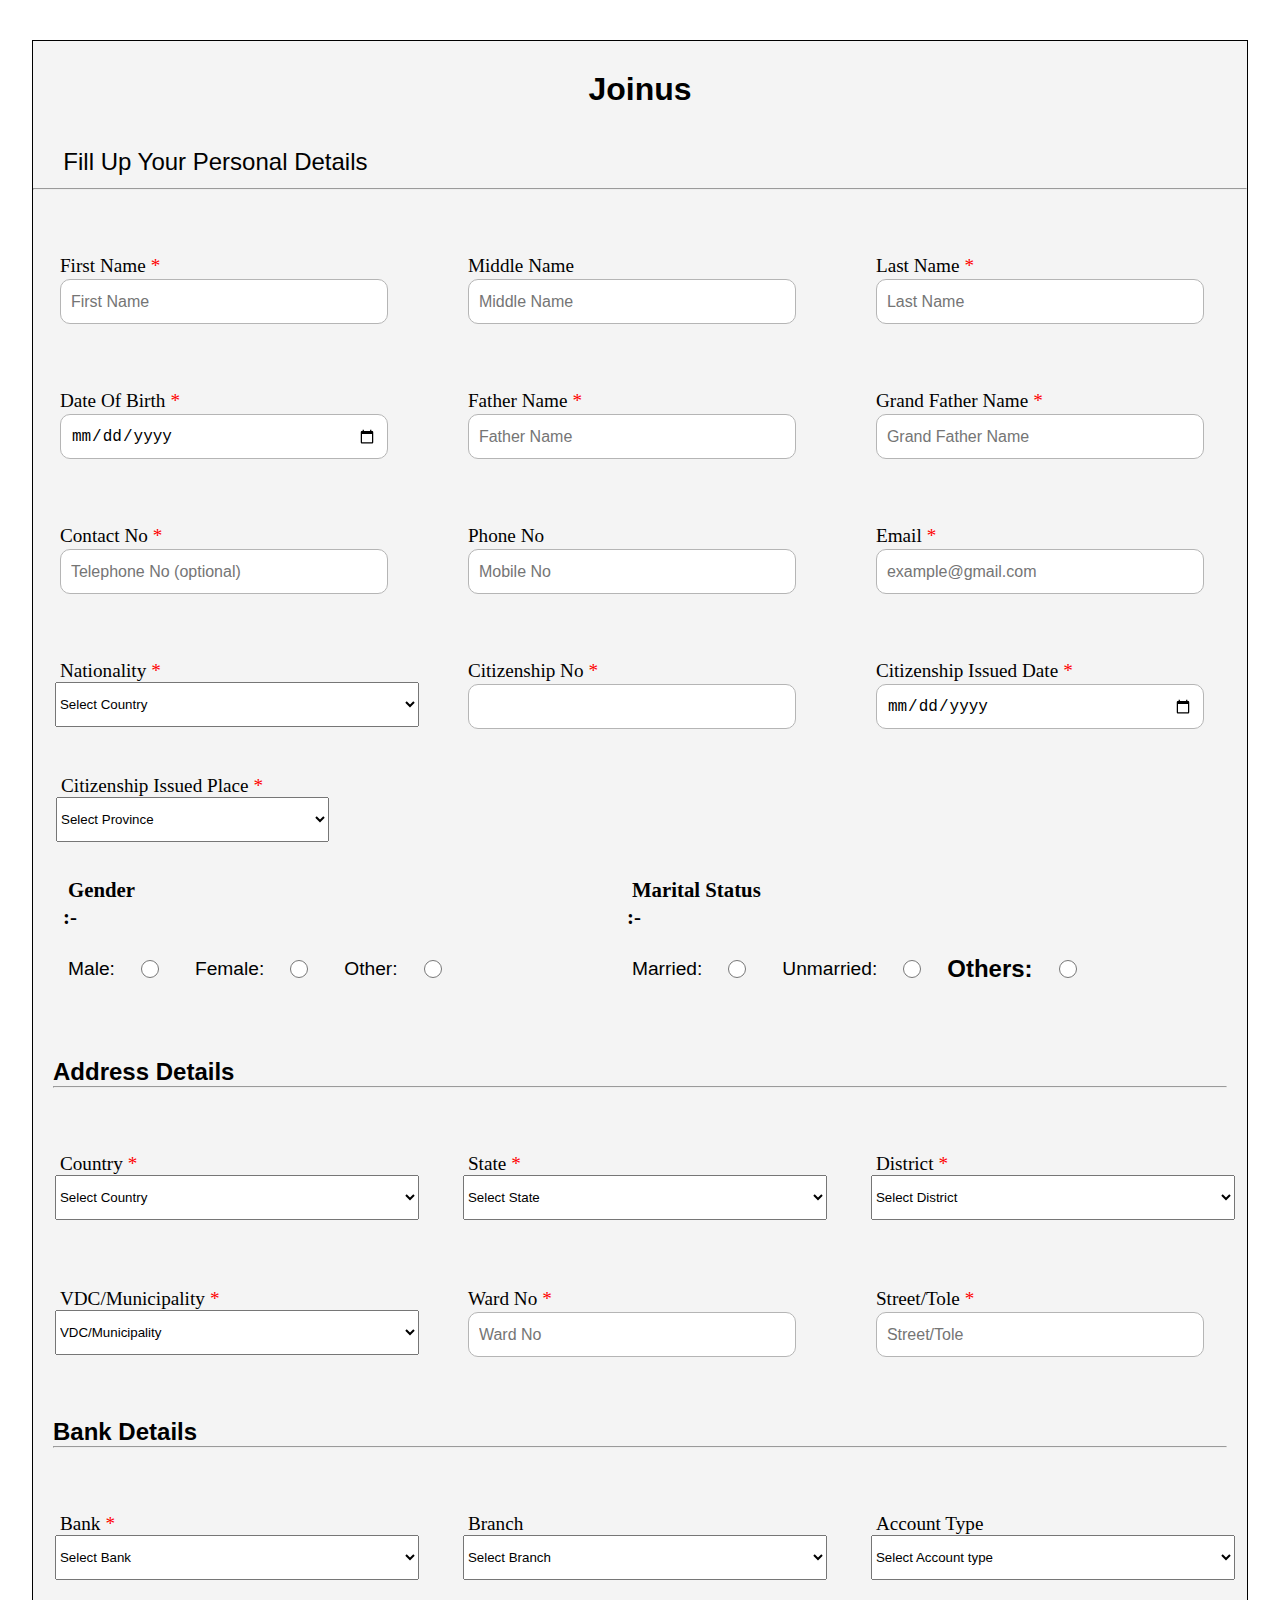
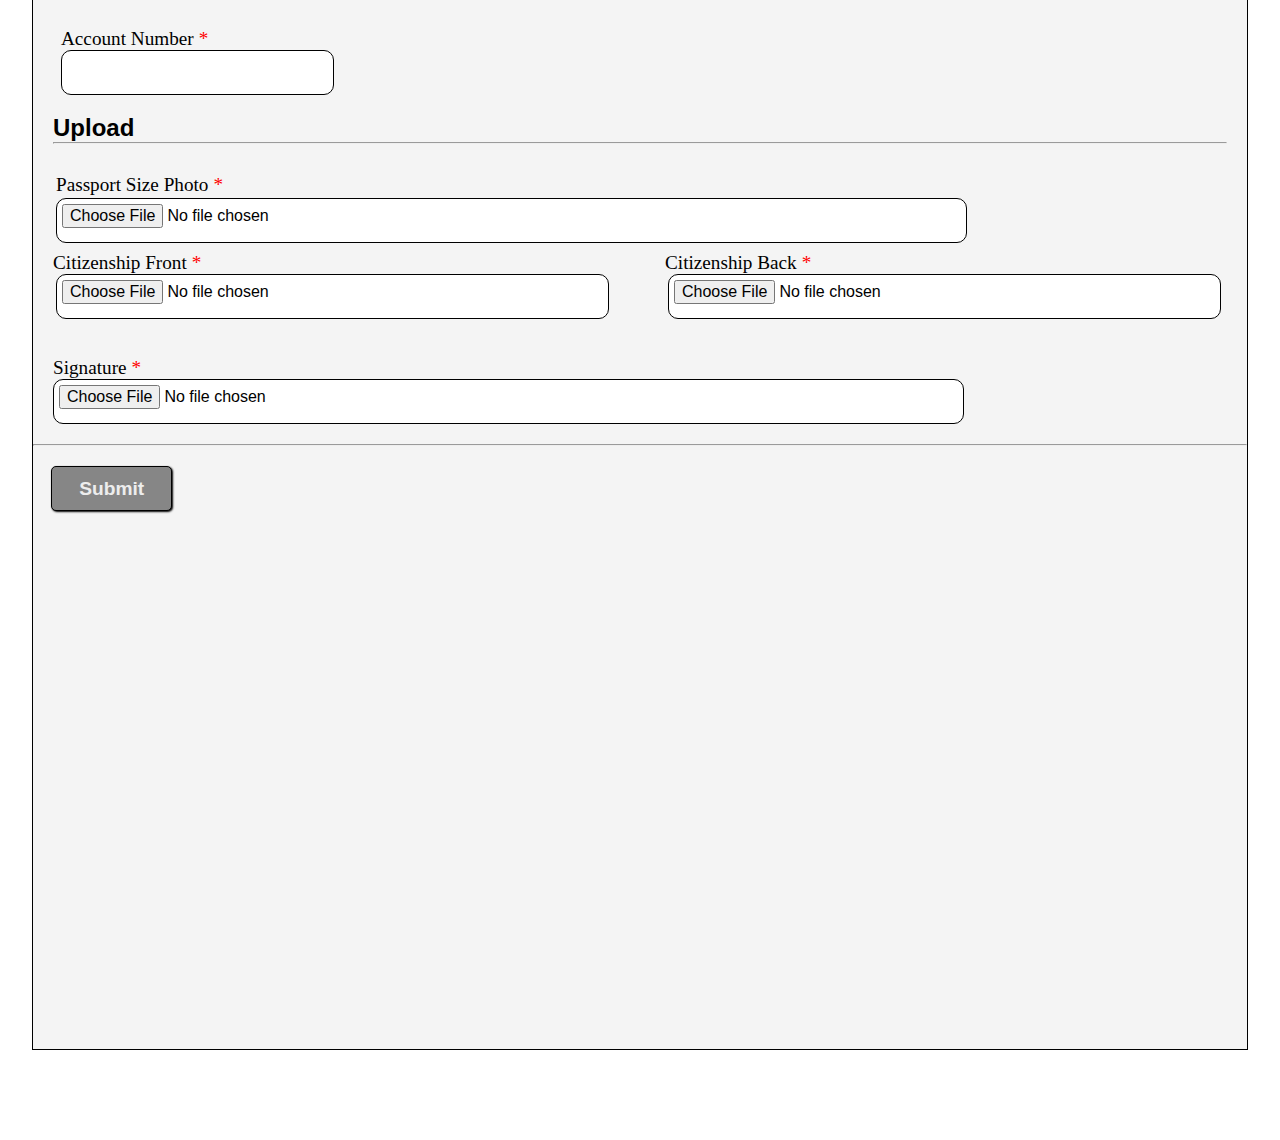
<file: joinus.html>
<!DOCTYPE html>
<html lang="en">

<head>
    <meta charset="UTF-8">
    <meta name="viewport" content="width=device-width, initial-scale=1.0">
    <link rel="stylesheet" href="css/style.css">
    <link rel="stylesheet" href="css/joinus.css">

    <title>Document</title>
</head>

<body>


    <section class="joinus-form">
        <!-- <nav class="header"></nav> -->
        <div class="fillup-form">

            <h2 class="joinheader">Joinus</h2>
            <h2 class="personald">Fill Up Your Personal Details</h2>
            <hr>
            <form class="form">
                <div class="joinus-row">
                    <div class="class-one">
                        <label>First Name<span>*</span></label>
                        <input type="text" placeholder="First Name">
                    </div>

                    <div class="class-one">
                        <label>Middle Name</label>
                        <input type="text" placeholder="Middle Name">
                    </div>

                    <div class="class-one">
                        <label>Last Name<span>*</span></label>
                        <input type="text" placeholder="Last Name">
                    </div>
                </div>
                <div class="joinus-row">
                    <div class="class-one">
                        <label>Date Of Birth<span>*</span></label>
                        <input type="date">
                    </div>

                    <div class="class-one">
                        <label>Father Name<span>*</span></label>
                        <input type="text" placeholder="Father Name">
                    </div>
                    <div class="class-one">
                        <label>Grand Father Name<span>*</span></label>
                        <input type="text" placeholder="Grand Father Name">
                    </div>
                </div>
                <div class="joinus-row">
                    <div class="class-one">
                        <label>Contact No<span>*</span></label>
                        <input type="number" class="optional" placeholder="Telephone No (optional)">
                    </div>
                    <div class="class-one">
                        <label>Phone No</label>
                        <input type="number" placeholder="Mobile No">
                    </div>
                    <div class="class-one">
                        <label> Email<span>*</span></label>
                        <input type="email" placeholder="example@gmail.com">
                    </div>
                </div>
                <div class="joinus-row">
                    <div class="class-one">
                        <label for="nationality"> Nationality<span>*</span></label>
                        <br>

                        <select name="nationality" id="nationality">
                            <option>Select Country</option>
                            <option>Nepalese</option>
                            <option>Indian</option>
                            <option>Pakistani</option>

                        </select>

                    </div>
                    <div class="class-one">
                        <label> Citizenship No<span>*</span></label>
                        <input type="number">
                    </div>
                    <div class="class-one">
                        <label> Citizenship Issued Date<span>*</span></label>

                        <input type="date">
                    </div>
                </div>


                <div class="joinus-row-place">
                    <div class="class-one">
                        <label> Citizenship Issued Place<span>*</span></label>
                        <select name="nationality" id="nationality">
                            <option>Select Province</option>
                            <option>Province-1</option>
                            <option>Province-2</option>
                            <option>Province-3</option>
                            <option>Province-4</option>
                            <option>Province-5</option>
                            <option>Province-6</option>
                            <option>Province-7</option>
                        </select>
                    </div>
                </div>
                <div class="gender-marital">
                    <div>
                        <div class="gender">
                            <label>Gender :- </label>
                        </div>
                        <div class="radio-div">

                            <h3>Male:</h3><input type="radio" name="gender">
                            <h3>Female:</h3><input type="radio" name="gender">
                            <h3>Other:</h3><input type="radio" name="gender">

                        </div>
                    </div>
                    <div>
                        <div class="gender">
                            <label>Marital Status :-</label>
                        </div>
                        <div class="radio-div">

                            <h3>Married:</h3><input type="radio" name="marriage">
                            <h3>Unmarried:</h3><input type="radio" name="marriage">
                            <h2>Others:</h2><input type="radio" name="gender">

                        </div>
                    </div>
                </div>
                <div class="container-joinus">
                    <h2>Address Details</h2>
                    <hr>
                </div>
                <div class="address-form">
                    <form>
                        <div class="joinus-row">
                            <div class="class-one">
                                <label>Country<span>*</span></label>
                                <select name="nationality" id="nationality">
                                    <option>Select Country</option>
                                    <option>Nepal</option>
                                    <option>India</option>
                                    <option>Pakistan</option>

                                </select>
                            </div>

                            <div class="class-one">
                                <label>State<span>*</span></label>
                                <select name="nationality" id="nationality">
                                    <option>Select State</option>
                                    <option>Province-1</option>
                                    <option>Province-2</option>
                                    <option>Province-3</option>
                                    <option>Province-4</option>
                                    <option>Province-5</option>
                                    <option>Province-6</option>
                                    <option>Province-7</option>


                                </select>
                            </div>
                            <div class="class-one">
                                <label>District<span>*</span></label>
                                <select name="nationality" id="nationality">
                                    <option>Select District</option>
                                    <option>Jhapa</option>
                                    <option>Illam</option>
                                    <option>Pachthar</option>

                                </select>
                            </div>
                        </div>
                        <div class="joinus-row">
                            <div class="class-one">
                                <label>VDC/Municipality<span>*</span></label>
                                <select name="nationality" id="nationality">
                                    <option>VDC/Municipality</option>
                                    <option>VDC</option>
                                    <option>Municapility</option>

                                </select>
                            </div>
                            <div class="class-one">
                                <label>Ward No<span>*</span></label>
                                <input type="number" placeholder="Ward No">
                            </div>
                            <div class="class-one">
                                <label> Street/Tole<span>*</span></label>
                                <input type="" placeholder="Street/Tole">
                            </div>
                        </div>
                    </form>

                    <div class="container-joinus">
                        <h2>Bank Details</h2>
                        <hr>
                    </div>
                    <div class="address-form">
                        <form>
                            <div class="joinus-row">
                                <div class="class-one">
                                    <label>Bank<span>*</span></label>
                                    <select name="nationality" id="nationality">
                                        <option>Select Bank</option>
                                        <option>Machhapuchhre</option>
                                        <option>Sunrise</option>
                                        <option>NMB</option>

                                    </select>
                                </div>

                                <div class="class-one">
                                    <label>Branch</label>
                                    <select name="nationality" id="nationality">
                                        <option>Select Branch</option>
                                        <option>Branch 1</option>
                                        <option>Branch 2</option>
                                        <option>Branch 3</option>

                                    </select>
                                </div>
                                <div class="class-one">
                                    <label>Account Type</label>
                                    <select name="nationality" id="nationality">
                                        <option>Select Account type</option>
                                        <option>Current</option>
                                        <option>Saving</option>
                                        <option>None</option>

                                    </select>
                                </div>
                            </div>
                            <div class="joinus-row-place">
                                <div class="class-one">
                                    <label>Account Number<span>*</span></label>
                                    <input type="">
                                </div>

                            </div>
                        </form>
                    </div>
                </div>
                <div class="container-joinus">
                    <h2>Upload</h2>
                    <hr>
                </div>
                <div class="upload-form">
                    <form>
                        <div class="class-two-one ">
                            <label>Passport Size Photo<span>*</span></label><br>
                            <input type="file">
                        </div>
                        <div class="upload-row ">

                            <div class="class-two">
                                <label>Citizenship Front<span>*</span></label>
                                <input type="file">
                            </div>
                            <div class="class-two">
                                <label>Citizenship Back<span>*</span></label>
                                <input type="file">
                            </div>
                        </div>
                        <div class="joinus-row-place">
                            <div class="class-two-two">
                                <label>Signature<span>*</span></label>
                                <input type="file">
                            </div>

                        </div><br><br>
                        <hr>
                        <button>Submit</button>
                    </form>
                </div>
        </div>
    </section>
    <script src="script.js"></script>

</body>

</html>
</file>
<file: css/style.css>
* {
  margin: 0;
  padding: 0;
  /* border: 1px solid green; */
  scroll-behavior: smooth;
  list-style-type: none;
  box-sizing: border-box;
}

h2 {
  font-family: Arial, Helvetica, sans-serif;
}

h3 {
  font-family: 'Lucida Sans', 'Lucida Sans Regular', 'Lucida Grande',
    'Lucida Sans Unicode', Verdana, sans-serif;
}

/* .color-all {
  background-color: #fbf7f7;
} */

.header {
  align-items: start;
  position: sticky;
  top: 0;
}

nav {
  width: 100%;
  height: 80px;
  background-color: rgb(50, 52, 52);
}

nav label {
  color: rgb(255, 254, 254);
  line-height: 80px;
  font-size: 30px;
  cursor: pointer;
  padding: 0 90px;
  font-weight: bold;
}

nav ul {
  margin-right: 80px;
  float: right;
}

nav ul li {
  display: inline-block;
  line-height: 80px;
  margin: 0 8px;
}
nav ul li a {
  font-size: 17px;
  text-transform: uppercase;
  font-weight: bold;
  color: rgb(255, 255, 255);
  padding: 7px 13px;
  border-radius: 4px;
  text-decoration: none;
}

.login {
  margin-left: 90px;
  background-color: blue;
  transition: 0.5s;
  color: rgb(209, 249, 209);
}

.login:hover {
  background-color: rgb(29, 29, 245);
  color: rgb(184, 176, 176);
}

.login:active {
  background-color: rgb(100, 100, 239);
  color: rgb(114, 107, 107);
}

a:active,
a:hover {
  text-decoration: underline;
  color: rgb(107, 87, 87);
  transition: 0.5s;
}

.checkbtn {
  color: rgb(0, 0, 0);
  line-height: 80px;
  font-size: 20px;
  width: 60px;
  height: 60px;
  line-height: 60px;
  float: right;
  padding: 0px 30px;
  cursor: pointer;
  margin: 15px 15px;
  border-radius: 30px;
  display: none;
}

#check {
  display: none;
}

@media (max-width: 1080px) {
  nav label {
    font-size: 20px;
    color: rgb(226, 216, 216);
    padding: 0 30px;
  }

  nav ul li a {
    font-size: 15px;
  }

  .checkbtn {
    display: block;

    width: fit-content;
    height: fit-content;
    margin: 5px 15px;
    color: white;
    border-radius: 50px;
  }

  .nav_bar {
    position: fixed;
    height: 100vh;
    width: 60%;
    background: rgb(72, 64, 64);
    top: 80px;
    left: -100%;
    text-align: center;
    transition: all 0.8s;
  }

  nav ul li {
    display: block;
    align-items: center;
  }

  nav ul li a {
    font-size: 20px;
  }

  a:hover,
  a.active {
    background: none;
    color: #0085f6;
  }

  #check:checked ~ ul {
    left: 0;
  }

  .login {
    margin-left: 0;
  }
}

.scroll-button-two {
  display: none;
}

.scroll-btn-botm {
  text-decoration: none;
  text-align: center;
  line-height: 40px;
  width: 40px;
  height: 40px;
  background-color: rgb(218, 218, 218);
  color: rgb(0, 0, 0);
  position: fixed;
  bottom: 2%;
  right: 4%;
  font-size: 1.2rem;
  border: 2px solid black;
  border-radius: 50%;
  cursor: pointer;
}

.home {
  width: 100%;
  color: white;
  height: 50vh;
  font-size: 4rem;
  display: flex;
  justify-content: center;
  text-align: justify;
}

.home img {
  width: 100%;
  height: 100%;
  display: flex;
  justify-content: center;
  margin: 0px 0px 20px 0px;
  background-position: center;
  background-repeat: no-repeat;
  background-size: cover;
  background-attachment: fixed;
  background-blend-mode: color;
}

.home-icon {
  color: white;
}

.home-icon:hover {
  color: rgb(115, 118, 255);
}

.title {
  display: flex;
  justify-content: center;
  align-items: center;
  width: 100%;
  height: 5vh;
  margin: 30px 25px;
}

@media (max-width: 1080px) {
  .home {
    width: 100%;
    color: white;
    height: 35vh;
  }
  .home img {
    width: 100%;
    height: 100%;
  }
}
.section-zero {
  width: 95%;
  height: 40vh;
  border-radius: 15px;
  margin: 25px auto;
  padding: 10px 10px;
  background-color: rgb(239, 236, 236);
}

.zero-container {
  width: 100%;
  height: 100%;
  margin: 5px auto;
}
.zero-container h2 {
  width: 30%;
  height: 30px;
  font-size: 2rem;
}

.zero-container p {
  width: 90%;
  font-size: 1.3rem;
  margin: 10px 0 0 10px;
  padding: 0px 15px;
}

@media (max-width: 1080px) {
  .section-zero {
    height: auto;
  }
  .zero-container h2 {
    width: 90%;
    height: auto;
    display: flex;
    justify-content: center;
    align-items: center;
    margin-inline: auto;
  }
  .zero-container p {
    width: 98%;
    font-size: 1.1rem;
    text-align: justify;
    margin: 10px auto;
    padding: 0px 15px;
  }
}
.section-one {
  background-color: rgb(235, 231, 231);
  width: 95%;
  height: 90vh;
  border-radius: 15px;
  padding: 10px 0;
  margin: 30px auto;
}

.container {
  width: 100%;
  height: fit-content;
  display: flex;
  flex-direction: row;
  justify-content: center;
}

.second {
  border-radius: 5%;
  width: 25%;
  height: 30vh;
  margin: 10px 35px;
  background-color: rgb(244, 241, 241);
  box-shadow: -1px -1px 1px rgb(227, 227, 227);
  border: 1px solid rgb(124, 123, 123);
}

.second:hover {
  box-shadow: -1.5px -1.5px 1px rgb(125, 125, 125);
}

.second h3 {
  width: 100%;
  height: 40px;
  display: flex;
  align-items: center;
  justify-content: center;
}

.second p {
  text-align: justify;
  padding: 10px 10px;
}

@media (max-width: 1080px) {
  .section-one {
    height: fit-content;
  }
  .container {
    width: 100%;
    height: 100%;
    display: flex;
    flex-direction: column;
    justify-content: center;
  }
  .title {
    margin: 5px 0;
    width: 90%;
    margin: 0px auto;
    font-size: 1.3rem;
    justify-content: center;
  }

  .second {
    width: 90%;
    height: fit-content;
    margin: 15px auto;
  }
}

.section-two {
  width: 95%;
  height: 500px;
  padding: 2px 0px;
  margin: 30px auto;
  background-color: #e4e4e4;
  border-radius: 15px;
}

.paragraph h2 {
  display: flex;
  justify-content: center;
  margin: 50px 0px;
  min-width: auto;
  min-height: auto;
}

.review-container {
  width: 80%;
  margin: 40px auto;
  display: flex;
  gap: 40px;
  justify-content: center;
}

.review-box {
  width: 450px;
  background-color: #fff3f3;
  height: 140px;
  border-radius: 8px;
  border: 0.5px solid rgb(255, 190, 190);
  padding: 0.9rem 0.9rem;
}

.review-box:hover {
  border-color: rgb(55, 55, 55);
  cursor: pointer;
}
.review-row {
  display: flex;
  justify-content: space-between;
  gap: 10px;
}

.review-row img {
  width: 40px;
  height: 40px;
  border-radius: 50%;
  object-fit: cover;
  object-position: top;
}

.review-row p {
  font-size: rem;
  text-align: justify;
}

.review-name {
  margin: 0.4rem 0 0.3rem 0;
  font-size: 1.1rem;
  font-weight: 600;
}

.star {
  display: flex;
}

.star li i {
  font-size: 0.9rem;
  color: #f44336;
}
@media (max-width: 1080px) {
  .section-two {
    width: 95%;
    height: fit-content;
    padding: 2px 0px;
    margin: 30px auto;
    background-color: #e4e4e4;
    border-radius: 15px;
  }

  .review-container {
    width: fit-content;
    display: flex;

    flex-direction: column;
    margin: 20px auto;
    display: flex;
    gap: 20px;
    justify-content: center;
  }

  .review-box {
    width: 99%;
    height: max-content;
    background-color: #fff3f3;
    border-radius: 8px;
    padding: 0.9rem 0.9rem;
    margin: 0 auto;
  }
}

.para-two {
  width: 100%;
  height: 3vh;
  display: flex;
  justify-content: center;
  align-items: center;
  font-size: 1.5rem;
  font-weight: bold;
  margin: 20px auto;
}

.section-three {
  width: 95%;
  margin: 30px auto;
  border: 3px solid rgb(236, 236, 236);
  border-radius: 15px;
  background-color: rgb(237, 237, 237);
}

.container-three {
  display: flex;

  justify-content: center;
  padding-top: 10px;
}

.section-three-img {
  display: flex;
  flex-direction: row;
  justify-content: center;
  gap: 20px;
  border-radius: 5px;
  width: 100%;
  height: 75vh;
  margin: 20px 0px;
}

.img {
  width: 30%;
  margin: 15px 0px;
  border-radius: 5%;
  border: 1px solid rgb(207, 207, 207);
  height: 90%;

  background-color: white;
}
.img:hover {
  border-color: #ffaaaa;
}

.img img {
  margin: 0px 0px 15px 0;
  height: 70%;
  border-radius: 5%;
  cursor: pointer;
}

.card img {
  width: 100%;
}

.card h2 {
  padding: 0px 10px;
}

.card p {
  width: 98%;
  height: 90px;
  margin: 0 2px;
  font-size: 1.1rem;
  padding: 5px 10px;
}

@media (max-width: 1080px) {
  .section-three {
    width: 95%;

    height: max-content;
    padding: 2px 0px;
    margin: 30px auto;
    background-color: #e4e4e4;
    border-radius: 15px;
  }

  .section-three-img {
    display: flex;
    flex-direction: column;
    justify-content: center;
    border-radius: 5px;

    width: 100%;
    height: max-content;
  }

  .img {
    width: 99%;
    margin: 1px auto;

    height: max-content;
  }
}
.section-four {
  width: 95%;
  height: 50vh;
  background-color: rgb(220, 220, 220);
  border-radius: 15px;
  display: flex;
  justify-content: space-between;
  margin: 30px auto;
}

.section-four img {
  border-radius: 8px;
}

.section-four-para {
  width: 50%;
  height: auto;
  margin: 20px 10px;
  padding: 50px 50px 0px 20px;
  display: flex;
  justify-content: left;
  flex-direction: column;
}

.section-four-para h2 {
  margin: 10px 0px;
}
@media (max-width: 1080px) {
  .section-four {
    width: 95%;
    height: fit-content;
    background-color: rgb(220, 220, 220);
    border-radius: 15px;
    display: flex;
    flex-direction: column;
    margin: 30px auto;
  }
  .section-four-para {
    width: 100%;
    height: auto;
    margin: 20px 10px;
    padding: 50px 50px 0px 20px;
    display: flex;
    text-align: justify;
    justify-content: left;
    flex-direction: column;
  }
  .section-four-para img {
    height: 15vh;
  }
  .section-four-para h2 {
    margin: 10px 0px;
    top: 0px;
  }
}
.section-five {
  width: 95%;
  height: 50vh;
  margin: 20px auto;
  padding: 50px 0px;
  border: 1px solid rgb(232, 232, 232);
  border-radius: 15px;
  background-color: rgb(87, 80, 80);
  color: rgb(134, 129, 129);
  color: white;
}

.section-five-para {
  width: 800px;
  height: 15vh;
  margin: 20px auto;
  align-content: center;
}

.section-five-para h2 {
  display: flex;
  justify-content: center;
  font-size: 1.8rem;
  margin: 20px 0;
}

.section-five-para p {
  display: flex;
  justify-content: center;
  font-size: 1.2rem;
}

.button {
  width: 150px;
  height: 8vh;
  display: flex;
  justify-content: center;
  align-items: center;
  margin: 20px auto;
  border-radius: 10px;
}

.button button {
  width: 100%;
  height: 100%;
  font-size: 1.4rem;
  transition: 0.3s;
  cursor: pointer;
  background-color: rgb(255, 43, 43);
  color: rgb(227, 227, 227);
  border-radius: 10px;
}

.button button:hover {
  box-shadow: 0px 0px 3px rgb(255, 131, 131);

  border: 2px solid rgb(78, 78, 78);
  /* font-weight: 500; */
  /* background-color: rgb(244, 13, 47); */
  background-color: rgb(255, 43, 43);
}

.button button a {
  list-style: none;
  text-decoration: none;
  color: rgb(227, 227, 227);
}

.button:active {
  padding: 0.5px 0.5px;
  border: 1px solid rgb(177, 177, 177);
  box-shadow: -1px -1px 2px rgb(158, 158, 158);
}

.hrow-footer {
  border: 2px solid rgb(50, 28, 28);
  width: 99%;
  margin: 10px auto;
}
@media (max-width: 1080px) {
  .section-five {
    width: 95%;
    height: max-content;
  }

  .section-five-para {
    width: 100%;
    height: max-content;
    margin: 20px 0;
    align-content: center;
  }
  .section-five-para h2 {
    display: flex;
    justify-content: center;
    font-size: 1.4rem;
    margin: 20px 0;
  }
  .section-five-para p {
    width: 90%;
    margin: 0 auto;
    font-size: 1rem;
  }

  /* .button {
    width: 150px;
    /* height: auto; */
  /* }  */
  .button button {
    font-size: 1rem;
  }
}

/* Review */

.review-section-one {
  width: 95%;
  height: 65vh;
  margin: 40px auto;
  background-color: rgb(231, 231, 231);
  border-radius: 10px;
}

.reviewsection-body {
  width: 95%;
  height: 75%;
  margin: 60px auto;
  padding: 40px;
  display: flex;
  flex-direction: row;
}

.paragraph-for-review {
  width: 65%;
  height: 45vh;
  margin: 10px 25px;
}

.paragraph-for-review h2 {
  width: 100%;
  height: 6vh;
  padding: 2px 15px;
  font-size: 1.8rem;
}

.paragraph-for-review p {
  width: 100;
  height: 30vh;
  margin: 15px 0;
  font-size: 1.1rem;
}

.reviewus-form {
  width: 100%;
  height: 48vh;
  margin: 5px 0 0 75px;
  display: flex;
  flex-direction: column;
}

.reviewus-form h3 {
  width: 100%;
  height: 5vh;
  align-items: center;
  justify-content: center;
  display: flex;
  font-size: 1.4rem;
  font-weight: bolder;
  color: rgb(77 76 76);
}

.review {
  width: 90%;
  height: 100%;

  border-radius: 10px;
  display: flex;
  flex-direction: column;
  margin: auto auto;
  background-color: rgb(246, 246, 246);
}

input {
  width: 90%;
  height: 10vh;
  margin: 15px 15px;
  border-radius: 10px;
  font-size: 1rem;
  outline: none;
  padding: 2px 5px;
  border: 1px solid rgb(181, 181, 181);
  transition: 1s;
}

input:active {
  border: 1px solid blue;
}

textarea {
  width: 90%;
  height: 58%;
  margin: 1px 15px;
  padding: 5px 5px;
  font-size: 1rem;
  border-radius: 10px;
  outline: none;
  resize: none;
}

button {
  font-size: 1.1rem;
  color: white;
  cursor: pointer;
  background-color: #1877f2;
  width: 80%;
  height: 6vh;
  border-radius: 10px;
  background-color: #1877f2;
  color: white;
  margin: 15px auto;
  font-weight: 600;
  border: 1px solid black;
}

button:active {
  border: 1px solid rgb(219, 127, 127);
  box-shadow: 1px 1px 2px black;
}

@media (max-width: 1080px) {
  .review-section-one {
    width: 100%;
    height: fit-content;
  }
  .reviewsection-body {
    display: flex;
    flex-direction: column;
  }
  .paragraph-for-review {
    /* border: 1px solid; */
    margin: auto;
    width: 100%;
    height: fit-content;
  }
  .paragraph-for-review p {
    text-align: justify;
    height: fit-content;
  }
  .paragraph-for-review h2 {
    font-size: 1.5rem;
    height: min-content;
  }
  .reviewus-form {
    width: 100%;
    margin: 0 auto;
    /* border: 1px solid; */
    height: 80%;
  }
  .reviewus-form h3 {
    height: 3vh;
  }

  input {
    width: 90%;
    height: 5vh;
  }
  textarea {
    height: 10vh;
  }
  button {
    width: 50%;
    height: 4vh;
  }
}

/*  */
/* This is the footer */
.footer {
  width: 100%;
  height: 30vh;
  background-color: rgb(45, 44, 44);
  color: white;
  display: flex;
  justify-content: center;
  flex-direction: column;
}

.footer-container {
  width: 1000px;
  height: 100%;
  margin: 0px auto;
}

.footer-container p {
  display: flex;
  justify-content: center;
  font-size: 1.2rem;
  height: 5vh;
  padding: 15px 0 15px 0;
  /* border: 1px solid red; */
  color: rgb(255, 255, 255);
}

.page {
  margin: 0px auto;
  width: 600px;
  height: max-content;
  padding: 30px auto;
  column-gap: 3rem;
}

.page ul {
  display: flex;
  justify-content: space-evenly;
  gap: 5rem;
  margin: 3px 5px;
}

.page ul li {
  list-style: none;
}

.page li a {
  color: rgb(255, 255, 255);
  text-decoration: none;
  display: flex;
  justify-content: center;
  font-size: 1.2rem;
}

.page li a:hover {
  color: rgb(248, 128, 0);
  text-decoration: underline;
}

.copyright {
  margin-top: 20px;
  height: 10vh;
  width: 100%;
  align-items: center;
}

.reserved {
  width: 60%;
  font-size: 1.2rem;
  margin: 2px auto;
  display: flex;
  color: #f44336;

  justify-content: center;
  align-items: center;
}

@media (max-width: 1080px) {
  .footer {
    width: 100%;
    height: max-content;
  }
  .footer-container {
    width: 100%;
    height: max-content;
  }
  .footer-container p {
    font-size: 1rem;
    margin: 12px 0 0 0;
  }
  .page {
    margin: 0px auto;
    width: 95%;
    height: fit-content;
    padding: 5px auto;
    column-gap: 1rem;
  }
  .do {
    margin: 13px auto;
  }
  .page ul {
    width: 90%;
    height: fit-content;
  }
  .page li a {
    color: rgb(255, 255, 255);
    margin: 8px 0;
    font-size: 1rem;
  }
  .copyright {
    margin-top: 20px;
    height: 5vh;
    width: 100%;
    font-size: 0.9rem;
  }
  .reserved {
    width: 60%;
    font-size: 1.2rem;
    margin: 2px auto;
    color: #f44336;
    display: flex;
    justify-content: center;
    align-items: center;
  }
}
</file>
<file: css/joinus.css>
* {
  margin: 0;
  padding: 0;
  scroll-behavior: smooth;
  list-style-type: none;
  box-sizing: border-box;
}

.joinus-form {
  width: 100%;
  height: 300vh;
}

.fillup-form {
  width: 95%;
  height: 290vh;
  margin: 40px auto;
  border: 1px solid black;
  background-color: rgb(244, 244, 244);
}

.joinheader {
  width: 90%;
  margin: 20px auto;
  display: flex;
  justify-content: center;
  font-size: 2rem;
  padding: 10px 0;
  font-weight: bold;
}

.personald {
  width: 95%;
  height: 5vh;
  font-size: 1.5rem;
  font-weight: 400;
  padding-top: 10px;
  margin: 5px auto;
}
span {
  color: red;
  padding: 5px;
}
.form {
  margin: 30px auto;
}

.formheader {
  width: 100%;
  height: 10vh;
  display: flex;
  justify-content: start;
  margin: 20px 20px;
}

.joinus-row {
  display: flex;
  flex-direction: row;
  justify-content: space-around;
  gap: 10px;
  width: 100%;
  margin: 20px 5px;
}

.class-one {
  width: 30%;
  height: 5vh;
  margin: 35px 8px;
}

input {
  margin: 2px 5px;
  width: 90%;
  height: 5vh;
  font-size: 1rem;
  padding: 0 10px;
}

input[type='radio'] {
  width: 30px;
  height: 2vh;
  margin: 10px 20px;
  align-items: center;
}

label {
  width: 100%;
  height: 100%;
  margin: 100px 5px;
  font-size: 1.2rem;
  font-weight: 500;
}

.joinus-row-place {
  width: 100%;
  height: 5vh;
  margin: 20px 30px;
}
.joinus-row-place input {
  width: 75%;
  border: 1px solid red;
}
.class-one-one {
  width: 30%;
  height: 5vh;
  margin: 10px 10px;
  justify-content: center;
}

.div {
  width: 50%;
  height: 10vh;
  display: flex;
  justify-content: start;
  margin: 50px 0;
}

.gender {
  margin: 50px 0 20px 30px;
  font-size: 1.5rem;
}

.gender label {
  font-size: 1.3rem;
  padding-right: 500px;
  font-weight: 600;
}

.radio-div {
  display: flex;
  flex-direction: row;
  margin: 5px 0 20px 25px;
  align-items: center;
}

h3 {
  font-weight: 100;
  font-size: 1.2rem;
  padding-left: 10px;
}

.gender-marital {
  display: flex;
  margin: 0px 30px 0 0;
}

.container-joinus {
  margin: 30px 20px;
}

.container-joinus h2 {
  margin: 50px 0 0 0;
}

.upload-row {
  display: flex;
  flex-direction: row;
  justify-content: space-around;
  gap: 10px;
  width: 100%;
  margin: 30px 5px;
}

.class-two {
  width: 50%;
  height: 5vh;
  margin: 30px 10px;
}

.class-two-one {
  width: 75%;
  height: 2vh;
  padding: 0 0;
  margin: 0px 18px;
}
.class-two-one input {
  width: 100%;
  height: 5vh;
  border: 1px solid black;
}
input[type='file'] {
  background-color: white;
  padding: 5px 0px 5px 5px;
  display: flex;
  justify-items: center;
}

.class-two label {
  width: 50%;
  height: 4vh;
}

.class-two input {
  width: 95%;
  height: 5vh;
  margin: 0px 8px;
  border: 1px solid black;
}

button {
  width: 10%;
  height: 5vh;
  margin: 20px 18px;
  border-radius: 5px;
  border: 1px solid black;
  box-shadow: 1px 1px 2px black;
  background-color: rgb(134, 134, 134);
  color: rgb(237, 237, 237);
  font-size: 1.2rem;
}

button:active {
  margin: 20px 17px;
  box-shadow: 2px 2px 2px black;
}

#nationality {
  width: 100%;
  height: 100%;
}

option {
  margin-top: 10%;
  margin-bottom: 10%;
  font-size: 1rem;
}

.joinus-row-place {
  width: 75%;
  height: 4vh;
  margin: 15px 15px;
}
.joinus-row-place input {
  width: 100%;
  margin: 0 5px;
  border: 1px solid black;
}

#file {
  width: 100%;
  height: 100%;
}

@media (max-width: 1080px) {
  .joinus-form {
    width: 100%;
    height: 300vh;
  }

  .fillup-form {
    /* width: 0%; */
    height: max-content;
    margin: 0;
    border: 1px solid black;
    background-color: rgb(244, 244, 244);
  }

  .joinheader {
    width: 30%;
    margin: 0;
    display: flex;
    justify-content: space-between;
    font-size: 1.5rem;
    padding: 10px 10px;
    font-weight: bold;
  }

  .personald {
    width: 50%;
    height: 2vh;
    margin: 0;
    font-size: 1.3rem;
    /* padding-top: 10px; */
  }
  span {
    color: red;
    padding: 5px;
  }
  .form {
    margin: 30px auto;
  }

  .formheader {
    width: 100%;
    height: 10vh;
    display: flex;
    justify-content: start;
    margin: 20px 20px;
  }

  .joinus-row {
    display: flex;
    flex-direction: column;
    /* justify-content: space-around; */
    /* gap: 3px; */
    width: 100%;
    /* margin: 20px 5px; */
  }

  .class-one {
    width: 30%;
    height: 3vh;
    margin: 0px 1px;
  }

  input {
    /* margin: 2px 5px; */
    width: 80%;
    height: 2vh;
    font-size: 0.9rem;
    padding: 0 10px;
  }

  input[type='radio'] {
    width: 30px;
    height: 2vh;
    margin: 10px 20px;
    align-items: center;
  }

  label {
    width: 100%;
    height: 100%;
    margin: 100px 5px;
    font-size: 1.2rem;
    font-weight: 500;
  }

  .joinus-row-place {
    width: 100%;
    height: 5vh;
    margin: 20px 30px;
  }
  .joinus-row-place input {
    width: 75%;
    border: 1px solid red;
  }
  .class-one-one {
    width: 30%;
    height: 5vh;
    margin: 10px 10px;
    justify-content: center;
  }

  .div {
    width: 50%;
    height: 10vh;
    display: flex;
    justify-content: start;
    margin: 50px 0;
  }

  .gender {
    margin: 50px 0 20px 30px;
    font-size: 1.5rem;
  }

  .gender label {
    font-size: 1.3rem;
    padding-right: 500px;
    font-weight: 600;
  }

  .radio-div {
    display: flex;
    flex-direction: row;
    margin: 5px 0 20px 25px;
    align-items: center;
  }

  h3 {
    font-weight: 100;
    font-size: 1.2rem;
    padding-left: 10px;
  }

  .gender-marital {
    display: flex;
    margin: 0px 30px 0 0;
  }

  .container-joinus {
    margin: 30px 20px;
  }

  .container-joinus h2 {
    margin: 50px 0 0 0;
  }

  .upload-row {
    display: flex;
    flex-direction: row;
    justify-content: space-around;
    gap: 10px;
    width: 100%;
    margin: 30px 5px;
  }

  .class-two {
    width: 50%;
    height: 5vh;
    margin: 30px 10px;
  }

  .class-two-one {
    width: 75%;
    height: 2vh;
    padding: 0 0;
    margin: 0px 18px;
  }
  .class-two-one input {
    width: 100%;
    height: 5vh;
    border: 1px solid black;
  }
  input[type='file'] {
    background-color: white;
    padding: 5px 0px 5px 5px;
    display: flex;
    justify-items: center;
  }

  .class-two label {
    width: 50%;
    height: 4vh;
  }

  .class-two input {
    width: 95%;
    height: 5vh;
    margin: 0px 8px;
    border: 1px solid black;
  }

  button {
    width: 10%;
    height: 5vh;
    margin: 20px 18px;
    border-radius: 5px;
    border: 1px solid black;
    box-shadow: 1px 1px 2px black;
    background-color: rgb(134, 134, 134);
    color: rgb(237, 237, 237);
    font-size: 1.2rem;
  }

  button:active {
    margin: 20px 17px;
    box-shadow: 2px 2px 2px black;
  }

  #nationality {
    width: 100%;
    height: 100%;
  }

  option {
    margin-top: 10%;
    margin-bottom: 10%;
    font-size: 1rem;
  }

  .joinus-row-place {
    width: 75%;
    height: 4vh;
    margin: 15px 15px;
  }
  .joinus-row-place input {
    width: 100%;
    margin: 0 5px;

    border: 1px solid black;
  }

  #file {
    width: 100%;
    height: 100%;
  }
}
</file>
